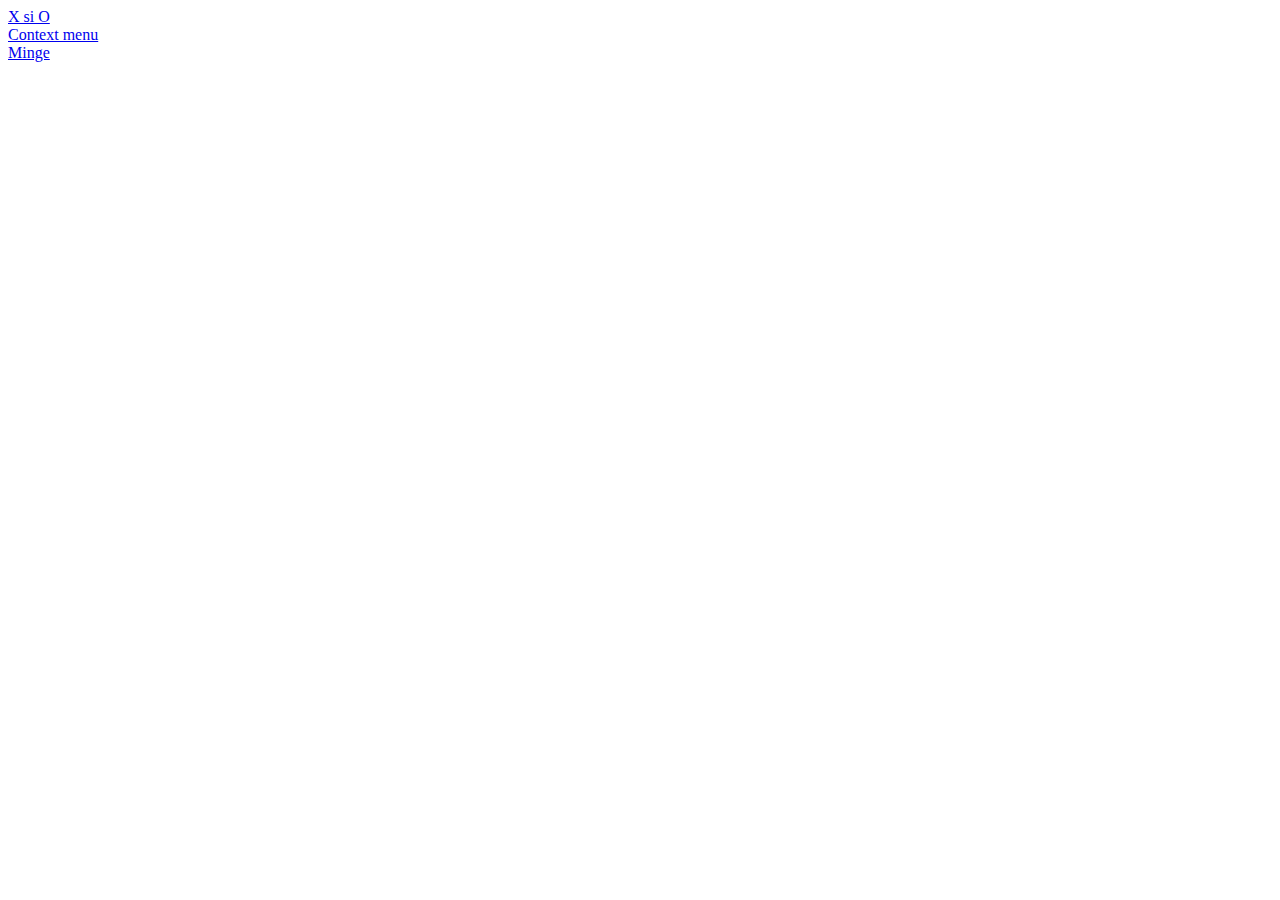
<file: src/index.html>
<!DOCTYPE html>
<html>
<head>
    <meta charset="utf-8" />
    <meta http-equiv="X-UA-Compatible" content="IE=edge">
    <title>Proiect tehnici web</title>
    <meta name="viewport" content="width=device-width, initial-scale=1">
</head>
<body>
    
    <div>
        <a href="./tic-tac-toe/TicTacToe.html">X si O</a>
    </div>
    <div>
        <a href="./context-menu/index.html">Context menu</a>
    </div>
    <div>
        <a href="./bouncing-ball/index.html">Minge</a>
    </div>

</body>
</html>
</file>
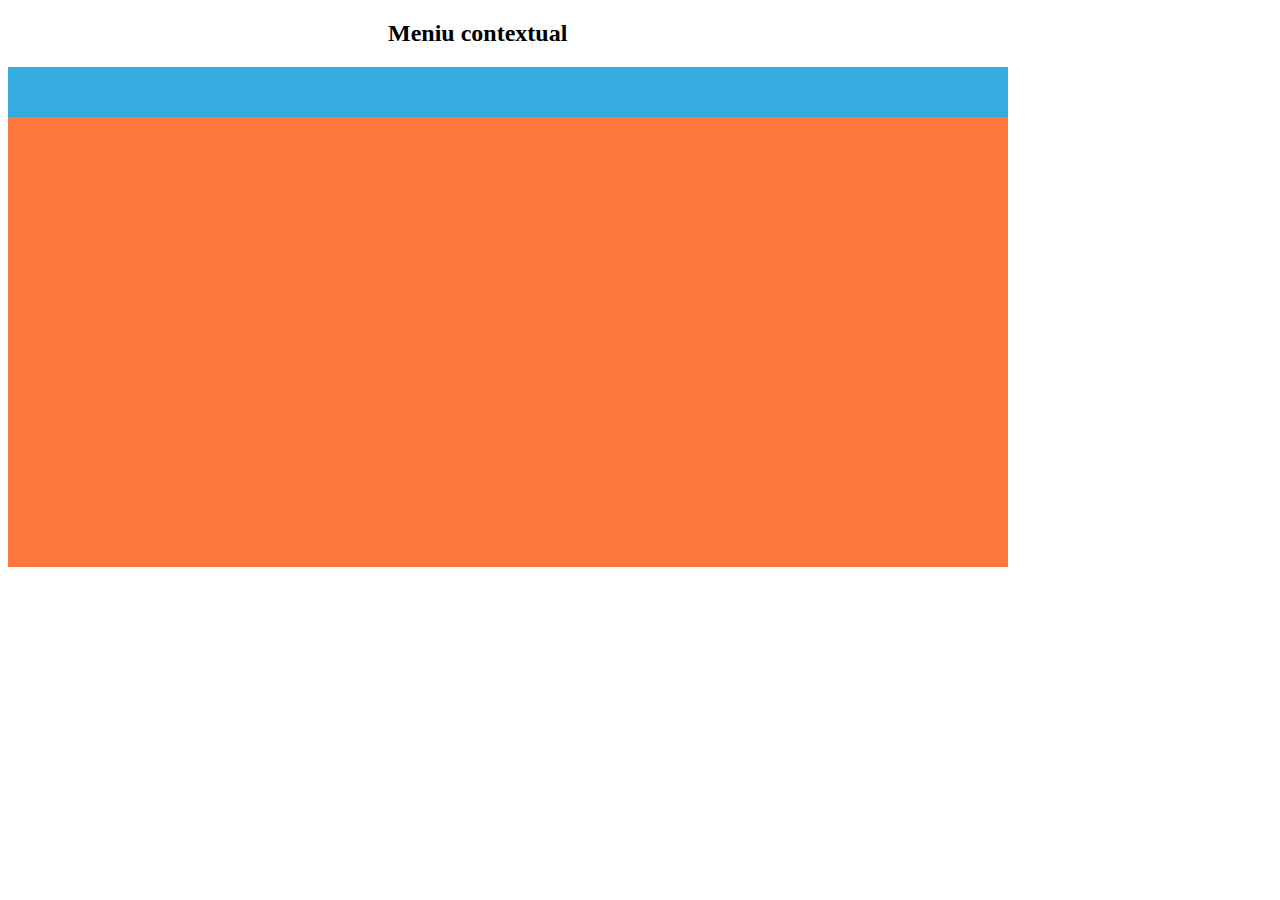
<file: src/context-menu/index.html>
<!DOCTYPE html>
<html style="min-height: 100%;">
    <head>
        <title>Context menu</title>
        <link href="./context-menu/ContextMenu.css" rel="stylesheet" />
        <!--Font awesome este o librarie de iconite-->
        <link href="../../external/fontawesome-free-5.0.12/web-fonts-with-css/css/fontawesome-all.min.css" rel="stylesheet" />
        <!--Polyfill pentru suport classList in IE <= 9. Sursa: https://github.com/eligrey/classList.js -->
        <script src="../../external/polyfills/classList.min.js"></script>
        <!--Requirejs pentru module loading. Sursa: http://requirejs.org/. Va incarca fisierul index.js -->
        <script data-main="index" src="../../external/requirejs/require.js"></script>
    </head>
    <body style="min-height: 100%;">

        <h2 style="margin-left: 380px;">Meniu contextual</h2>
        <div id="area" style="background-color: #ff793f; width: 1000px; height: 500px;">
            <div style="background-color: #34ace0; height: 50px;"></div>
        </div>
        
    </body>
</html>
</file>
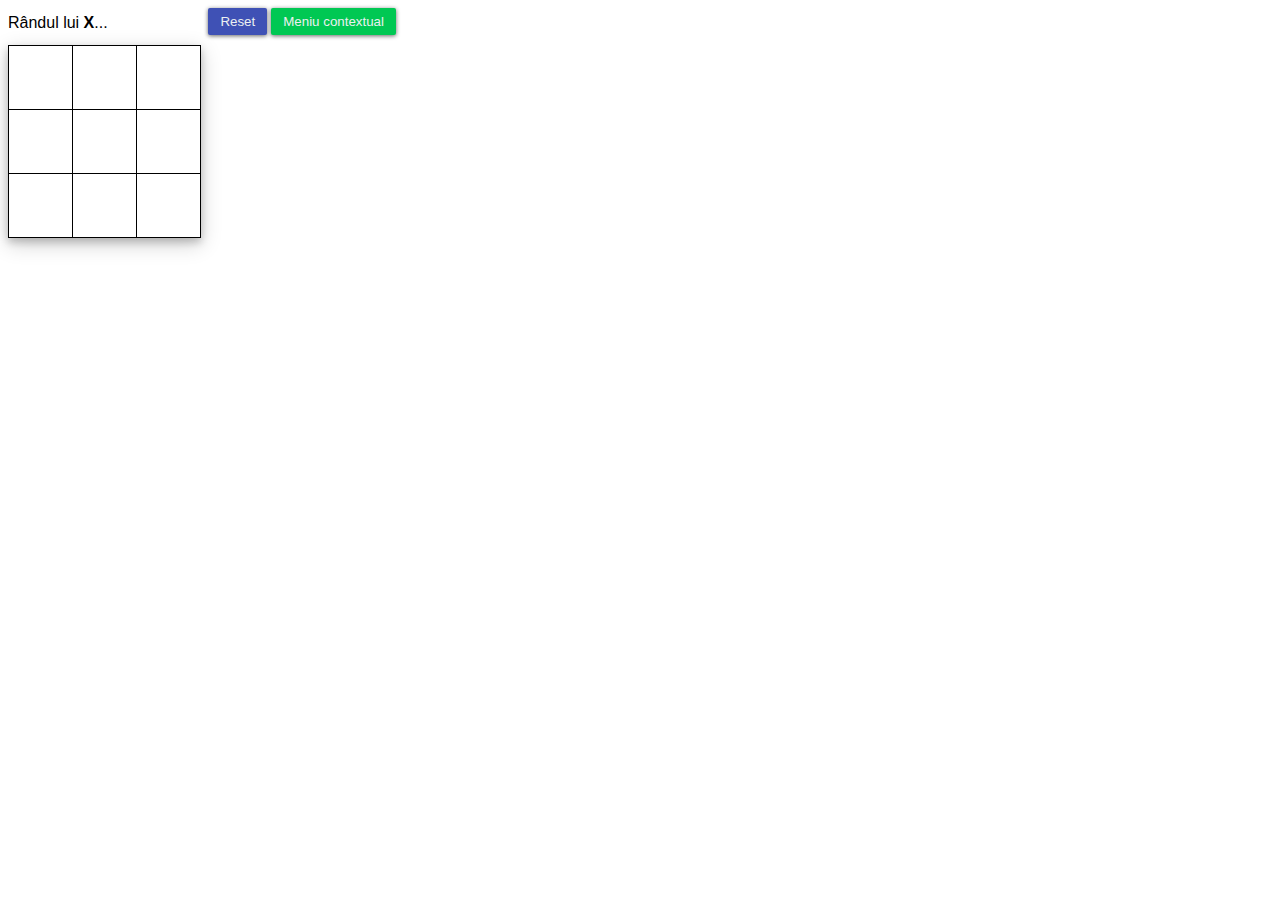
<file: src/tic-tac-toe/TicTacToe.html>
<!DOCTYPE html>
<html>

    <head>
        <link href="TicTacToe.css" rel="stylesheet" />
        <!--Polyfill pentru suport classList in IE <= 9. Sursa: https://github.com/eligrey/classList.js -->
        <script src="../../external/polyfills/classList.min.js"></script>
        <!--Requirejs pentru module loading. Sursa: http://requirejs.org/. Va incarca fisierul main.js -->
        <script data-main="main" src="../../external/requirejs/require.js"></script>
    </head>
    <body>

        <div id="game1">
            <div class="hud clearfix">
                <div class="status-info"></div>
                <button class="btn next-btn">Meniu contextual</button>
                <button class="btn reset-btn">Reset</button>
            </div>
            <div class="board-container">
                <table class="board"></table>
            </div>
        </div>

    </body>
</html>
</file>
<file: src/context-menu/context-menu/ContextMenu.css>
.context-menu {
	position: absolute;
	background-color: white;
	box-shadow: 0px 0px 10px rgba(0, 0, 0, 0.4);

	opacity: 0.0;
	transition: opacity .1s ease-in-out;

	padding: 2px 0px;
}

.context-menu.open {
	opacity: 1.0;
}

.context-menu-item {
	height: 32px;
	padding: 8px 0px;
	cursor: pointer;
	user-select: none;
	text-overflow: ellipsis;
	word-break: break-word;
	overflow: hidden;
	box-sizing: border-box;
}
.context-menu-item:hover {
	background-color: rgba(150, 128, 128, 0.2);
}
.context-menu-item .icon {
	width: 32px;
}
</file>
<file: src/tic-tac-toe/TicTacToe.css>
body {
    /*text-align: center;*/
    font-family: Arial, Helvetica, sans-serif;
}

.hud {
    margin-bottom: 10px;
    width: 388px;
}

.hud .status-info {
    display: inline-block;
    margin-top: 6px;
}

.hud .btn {
    float: right;
    background-color: #3F51B5;
    color: #ecf0f1;
    border-width: 0;
    outline: none;
    border-radius: 2px;
    padding: 6px 12px;
    cursor: pointer;
    -moz-box-shadow: 0 1px 4px rgba(0, 0, 0, .6);
    -webkit-box-shadow: 0 1px 4px rgba(0, 0, 0, .6);
    box-shadow: 0 1px 4px rgba(0, 0, 0, .6);
}

.hud .reset-btn {
    background-color: #3F51B5;
}

.hud .next-btn {
    background-color: #00C853;
    margin-left: 4px;
}

/* Rolul contianerului este de a afisa umbrele pe IE si Edge deoarece nu suporta box shadow pe elemente cu display: table */
.board-container {
    display: inline-block;
    -moz-box-shadow: 0 4px 8px 0 rgba(0, 0, 0, 0.2), 0 6px 20px 0 rgba(0, 0, 0, 0.19);
    -webkit-box-shadow: 0 4px 8px 0 rgba(0, 0, 0, 0.2), 0 6px 20px 0 rgba(0, 0, 0, 0.19);
    box-shadow: 0 4px 8px 0 rgba(0, 0, 0, 0.2), 0 6px 20px 0 rgba(0, 0, 0, 0.19);
}

.board {
    table-layout: fixed;
    border-collapse: collapse;
}

.row {
    margin: 0px;
    padding: 0px;
    border: 0;
}

.tile {
    min-width: 64px;
    min-height: 64px;
    width: 64px;
    height: 64px;
    padding: 0px;
    margin: 0px;
    border: 1px solid black;
    box-sizing: border-box;
    cursor: pointer; /*Apare manuta in loc de cursor*/
    text-align: center;
    font-size: 54px;
    -webkit-touch-callout: none; /* iOS Safari */
    -webkit-user-select: none;   /* Safari */
    -moz-user-select: none;      /* Firefox */
    -ms-user-select: none;       /* Internet Explorer/Edge */
    user-select: none;           /* Standard */
}

.tile:hover {
    box-shadow: inset 0 0 10px rgba(0, 0, 0, 0.5);
}

.tile.occupied:hover {
    box-shadow: inset 0 0 10px rgba(255, 0, 0, 0.75);
}

.tile.winner {
    box-shadow: inset 0 0 10px rgba(0, 255, 0, 0.75);
}

.not-ie .tile:hover:not(.occupied)::before {
    color: rgba(0,0,0,0.5);
    content: attr(data-symbol); /*Cauzeaza lag pe IE daca sunt multe tile-uri*/
}

.clearfix::after {
    content: "";
    clear: both;
    display: table;
}
</file>
